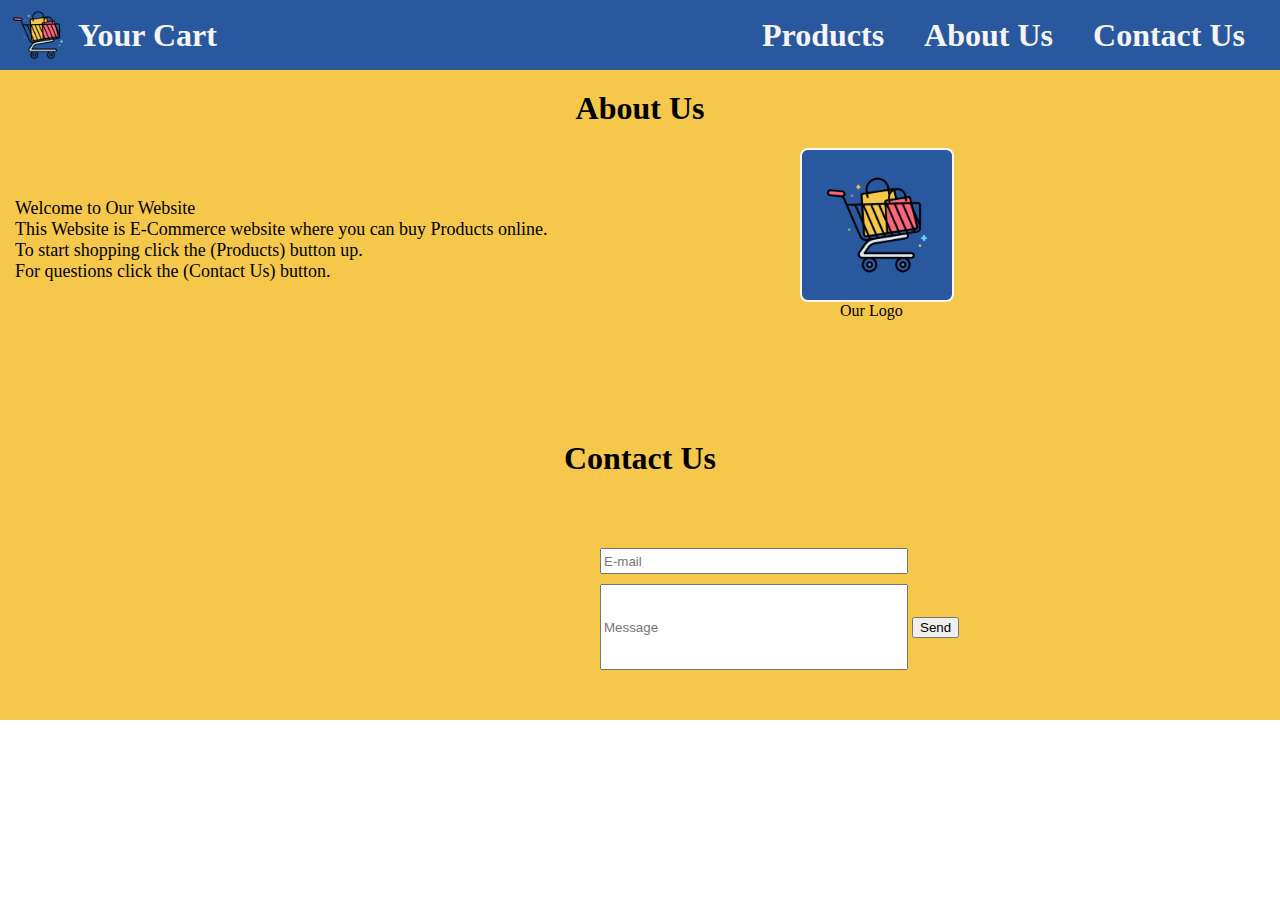
<file: index.html>
<!DOCTYPE html>
<html lang="en">
<head>
    <meta charset="UTF-8">
    <meta http-equiv="X-UA-Compatible" content="IE=edge">
    <meta name="viewport" content="width=device-width, initial-scale=1.0">
    <link rel="stylesheet" href="./style.css">
    <link rel="icon" href="./imgs/icon.png">
    <title>Your Cart</title>
</head>

<!-- HomePage -->
<body>
    <div id="navbar">
        <div id="leftside">
            <img id="navimg" src="./imgs/icon.png" alt="">
            <h1>Your Cart</h1>
        </div>

        <div id="rightside">
            <a class="navA" href="./index1.html">Products</a>
            <a class="navA" href="#AboutUs">About Us</a>
            <a class="navA" href="#ContactUs">Contact Us</a>
        </div>
    </div>

    <div id="AboutUs">
        <h1 class="titles">About Us</h1>
        <div id="box">
        <img id="Aboutimg" src="./imgs/icon.png" alt="">
        </div>
        <span id="span">Our Logo</span>
        <p id="welcome">Welcome to Our Website
          <br>This Website is E-Commerce website where you can buy Products online.
          <br>To start shopping click the (Products) button up.
          <br>For questions click the (Contact Us) button.   
        </p>
    </div>

    <div id="ContactUs">
        <h1 class="titles">Contact Us</h1>
        <form action="https://formsubmit.co/jojomohamed288@gmail.com" method="POST">
        <input id="email" type="text" placeholder="E-mail">
        <input id="message" type="text" placeholder="Message">
        <button type="submit" id="send">Send</button>
        </form>
    </div>
</body>
</html>
</file>
<file: style.css>
body{ 
    font-family: 'Pacifico', cursive;
    margin: 0;
}
#navbar{
    display: flex;
    justify-content: space-between;
    background-color: #29589f;
    height: 70px;
    width: 100%;
    color: whitesmoke;
}
#leftside{
    display: flex;
    align-items: center;
    padding-left: 13px;
}
#navimg{
    width: 50px;
    height: 50px;
    margin-right: 15px;
}
#rightside{
    display: flex;
    align-items: center;
    padding-right: 15px;
}
.navA{
    color: whitesmoke;
    font-size: 2em;
    font-weight: bold;
    text-decoration: none;
    padding: 20px;
}
#AboutUs{
    background-color: #f5c84c;
    width: 100%;
    height: 350px;
    
}
.titles{
    text-align: center;
    margin-top: 0%;
    padding-top: 20px;
}
#box{
    background-color: #29589f;
    border: 2px solid whitesmoke;
    border-radius: 5%;
    width: 150px;
    height: 150px;
    display: flex;
    align-items: center;
    justify-content: center;
    margin-left: 800px;
}
#Aboutimg{
    height: 100px;
    width: 100px;
}
#span{margin-left: 840px;}
#welcome{
    margin-top: -122px;
    margin-left: 15px;
    font-size: 18px;
}
#ContactUs{
    background-color: #f5c84c;
    width: 100%;
    height: 300px;
}
#email{
    width: 300px;
    margin-left: 600px;
    height: 20px;
    margin-top: 50px;
}
#message{
    width: 300px;
    margin-left: 600px;
    height: 80px;
    margin-top: 10px;
}
#send{
    position: relative;
    
}
</file>
